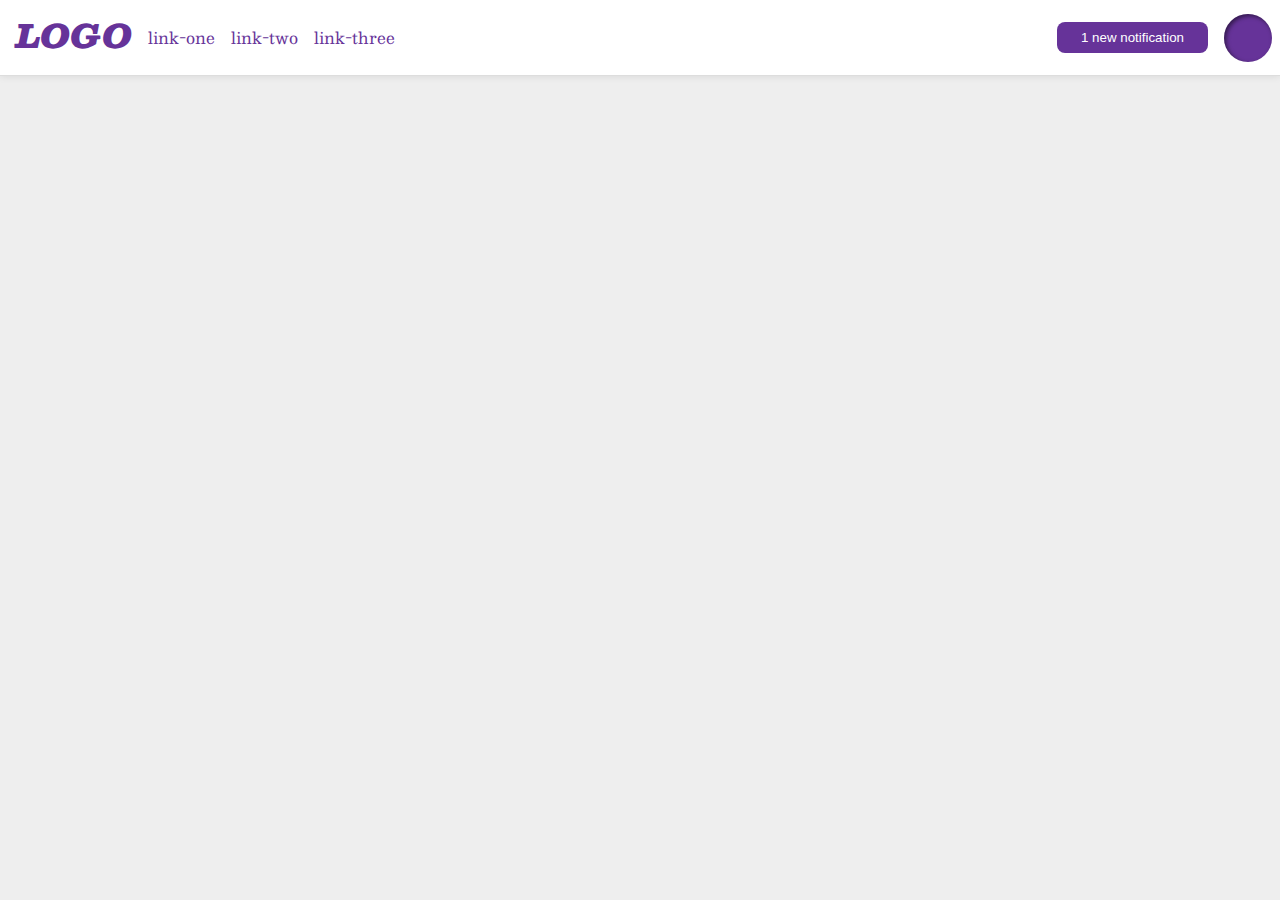
<file: flex/03-flex-header-2/index.html>
<!DOCTYPE html>
<html lang="en">
  <head>
    <meta charset="UTF-8">
    <meta http-equiv="X-UA-Compatible" content="IE=edge">
    <meta name="viewport" content="width=device-width, initial-scale=1.0">
    <title>Flex Header 2</title>
    <link rel="stylesheet" href="style.css">
  </head>
  <body>
    <div class="header">
      <div class="left-side">
        <div class="logo">
          LOGO
        </div>
        <ul class="links">
          <li><a href="https://google.com">link-one</a></li>
          <li><a href="https://google.com">link-two</a></li>
          <li><a href="https://google.com">link-three</a></li>
        </ul>
      </div>
      <div class="right-side">
        <button class="notifications">
          1 new notification
        </button>
        <div class="profile-image"></div>
      </div>
  </body>
</html>
</file>
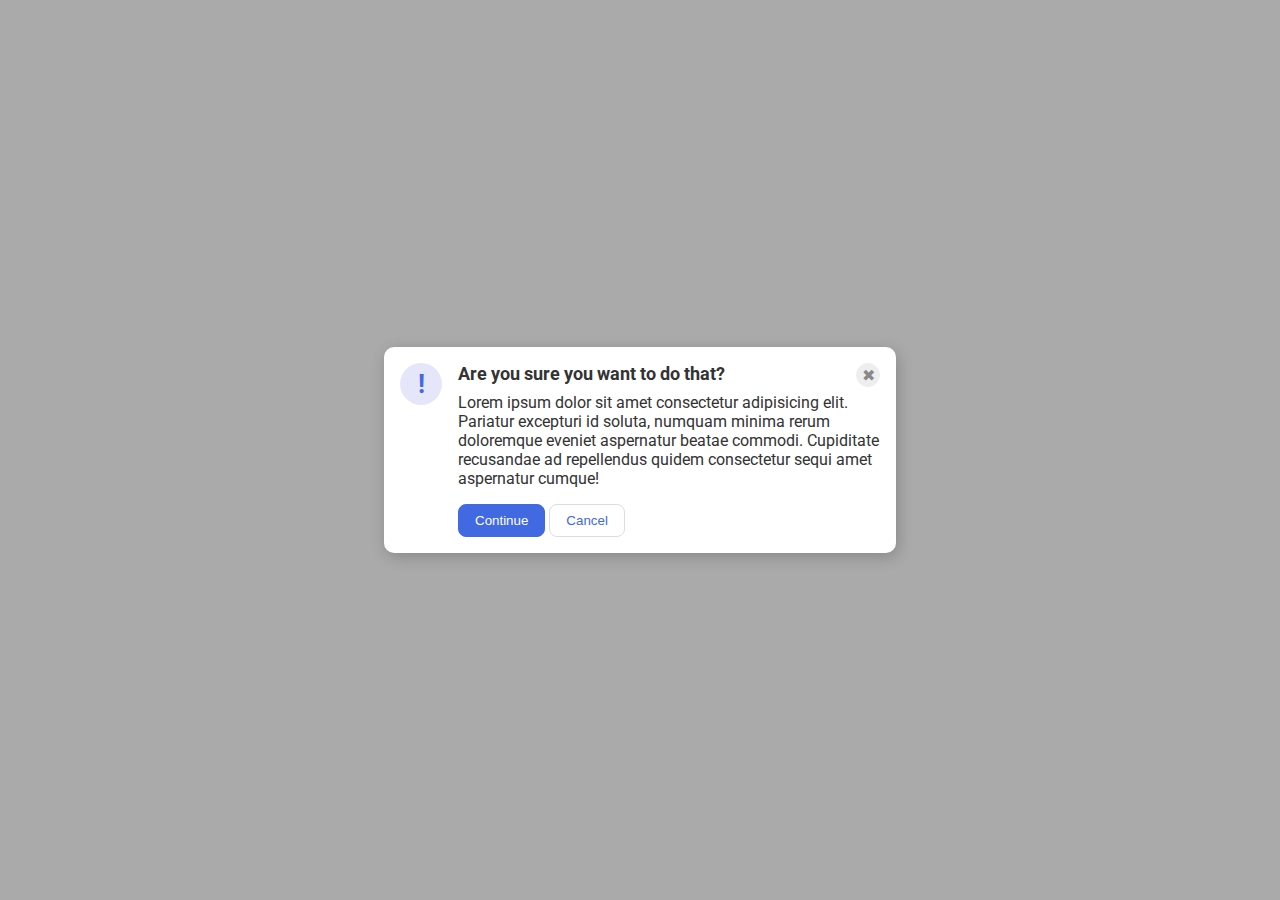
<file: flex/05-flex-modal/index.html>
<!DOCTYPE html>
<html lang="en">
  <head>
    <meta charset="UTF-8">
    <meta http-equiv="X-UA-Compatible" content="IE=edge">
    <meta name="viewport" content="width=device-width, initial-scale=1.0">
    <link rel="stylesheet" href="style.css">
    <title>Modal</title>
  </head>
  <body>
    <div class="modal">
      <div class="modal-top">
        <div class="icon">!</div>
      </div>
      <div class="modal-body">
        <div class="upper-container">
          <div class="header">Are you sure you want to do that?</div>
          <button class="close-button">✖</button>
        </div>
        <div class="text">Lorem ipsum dolor sit amet consectetur adipisicing elit. Pariatur excepturi id soluta, numquam minima rerum doloremque eveniet aspernatur beatae commodi. Cupiditate recusandae ad repellendus quidem consectetur sequi amet aspernatur cumque!</div>
        <div class="options">
          <button class="continue">Continue</button>
          <button class="cancel">Cancel</button>
        </div>
      </div>
    </div>
  </body>
</html>
</file>
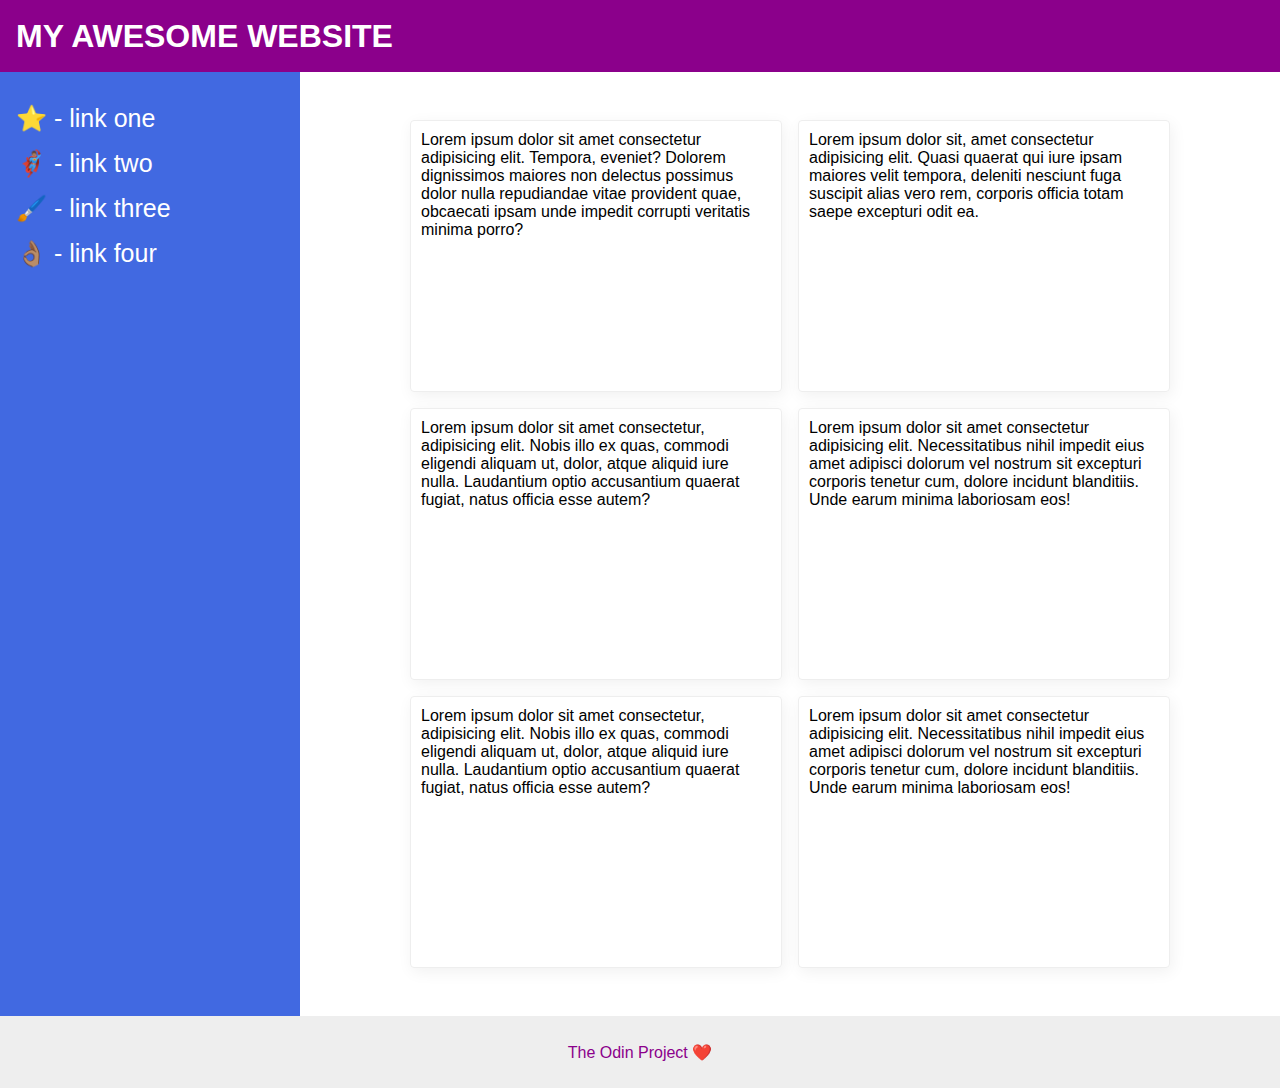
<file: flex/07-flex-layout-2/index.html>
<!DOCTYPE html>
<html lang="en">
  <head>
    <meta charset="UTF-8">
    <meta http-equiv="X-UA-Compatible" content="IE=edge">
    <meta name="viewport" content="width=device-width, initial-scale=1.0">
    <title>The Holy Grail</title>
    <link rel="stylesheet" href="style.css">
  </head>
  <body>
    <div class="header">
      MY AWESOME WEBSITE
    </div>
    

    <div class="content">
      <div class="sidebar">
        <ul>
          <li><a href="#">⭐ - link one</a></li>
          <li><a href="#">🦸🏽‍♂️ - link two</a></li>
          <li><a href="#">🖌️ - link three</a></li>
          <li><a href="#">👌🏽 - link four</a></li>
        </ul>
      </div>
      <div class="cards">
        <div class="card">Lorem ipsum dolor sit amet consectetur adipisicing elit. Tempora, eveniet? Dolorem dignissimos maiores non delectus possimus dolor nulla repudiandae vitae provident quae, obcaecati ipsam unde impedit corrupti veritatis minima porro?</div>
        <div class="card">Lorem ipsum dolor sit, amet consectetur adipisicing elit. Quasi quaerat qui iure ipsam maiores velit tempora, deleniti nesciunt fuga suscipit alias vero rem, corporis officia totam saepe excepturi odit ea.</div>
        <div class="card">Lorem ipsum dolor sit amet consectetur, adipisicing elit. Nobis illo ex quas, commodi eligendi aliquam ut, dolor, atque aliquid iure nulla. Laudantium optio accusantium quaerat fugiat, natus officia esse autem?</div>
        <div class="card">Lorem ipsum dolor sit amet consectetur adipisicing elit. Necessitatibus nihil impedit eius amet adipisci dolorum vel nostrum sit excepturi corporis tenetur cum, dolore incidunt blanditiis. Unde earum minima laboriosam eos!</div>
        <div class="card">Lorem ipsum dolor sit amet consectetur, adipisicing elit. Nobis illo ex quas, commodi eligendi aliquam ut, dolor, atque aliquid iure nulla. Laudantium optio accusantium quaerat fugiat, natus officia esse autem?</div>
        <div class="card">Lorem ipsum dolor sit amet consectetur adipisicing elit. Necessitatibus nihil impedit eius amet adipisci dolorum vel nostrum sit excepturi corporis tenetur cum, dolore incidunt blanditiis. Unde earum minima laboriosam eos!</div>
      </div>
    </div>
    <div class="footer">
      The Odin Project ❤️
    </div>
  </body>
</html>
</file>
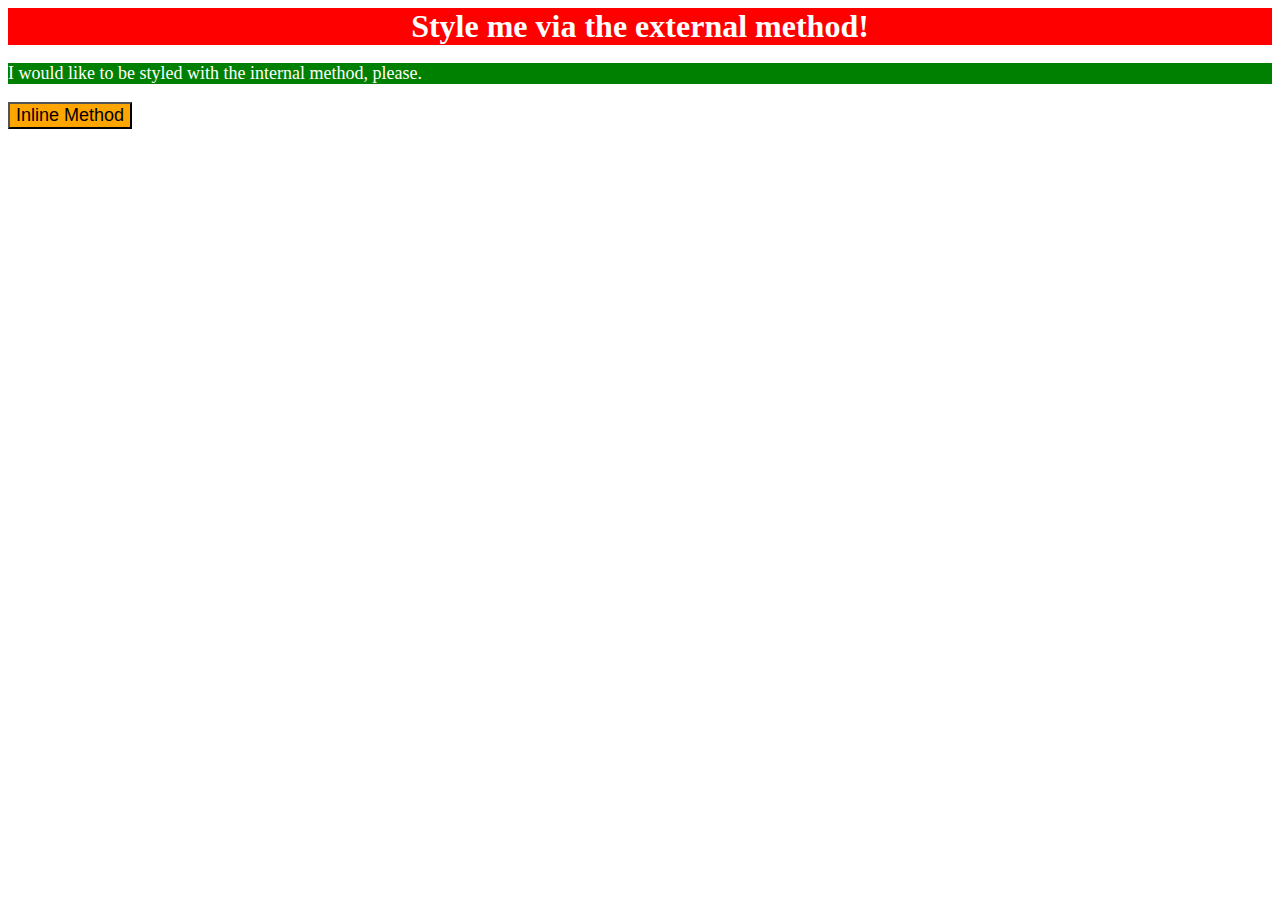
<file: foundations/01-css-methods/index.html>
<!DOCTYPE html>
<html lang="en">
  <head>
    <meta charset="UTF-8">
    <meta http-equiv="X-UA-Compatible" content="IE=edge">
    <meta name="viewport" content="width=device-width, initial-scale=1.0">
    <link rel="stylesheet" href="./sheets/styles.css">
    <title>Methods for Adding CSS</title>
    <style>
      p {
        background-color: green;
        color: white;
        font-size: 18px;
      }
    </style>

  </head>
  <body>
    <div>Style me via the external method!</div>
    <p>I would like to be styled with the internal method, please.</p>
    <button style="background-color: orange; font-size: 18px;">Inline Method</button>
  </body>
</html>
</file>
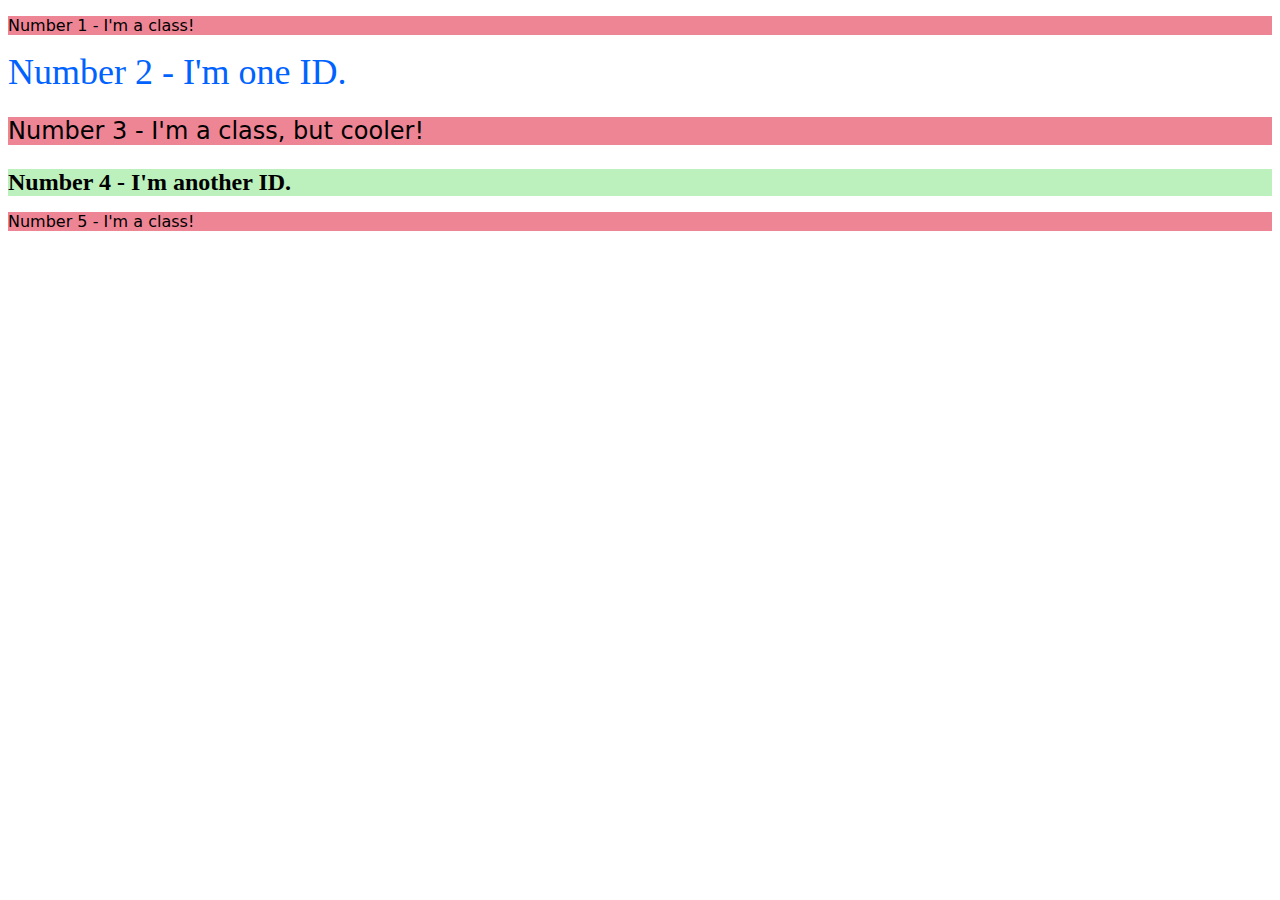
<file: foundations/02-class-id-selectors/index.html>
<!DOCTYPE html>
<html lang="en">
  <head>
    <meta charset="UTF-8">
    <meta http-equiv="X-UA-Compatible" content="IE=edge">
    <meta name="viewport" content="width=device-width, initial-scale=1.0">
    <title>Class and ID Selectors</title>
    <link rel="stylesheet" href="style.css">
  </head>
  <body>
    <p class="odd">Number 1 - I'm a class!</p>
    <div id="two">Number 2 - I'm one ID.</div>
    <p class="odd alter-font-size">Number 3 - I'm a class, but cooler!</p>
    <div id="four" class="alter-font-size">Number 4 - I'm another ID.</div>
    <p class="odd">Number 5 - I'm a class!</p>
  </body>
</html>
</file>
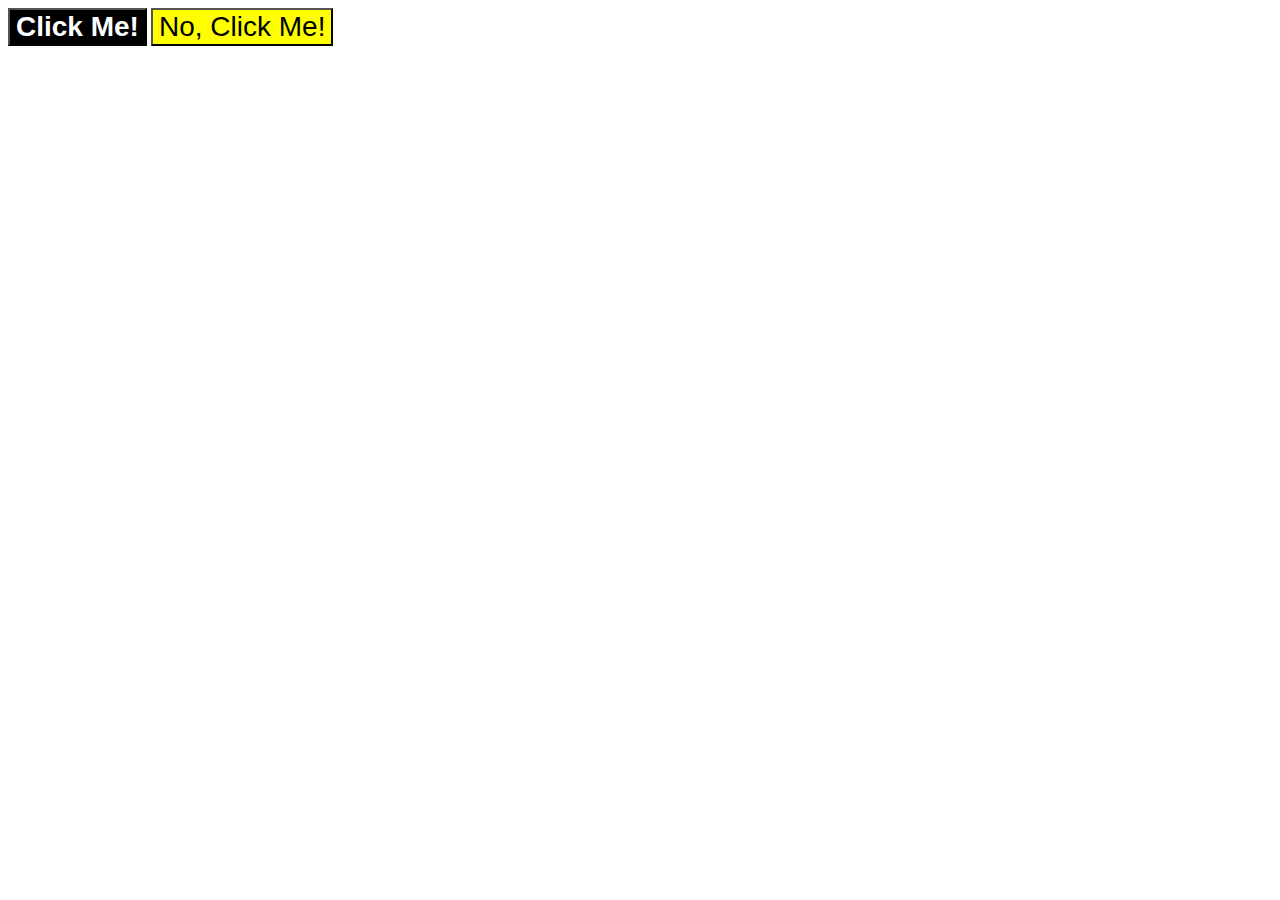
<file: foundations/03-grouping-selectors/index.html>
<!DOCTYPE html>
<html lang="en">
  <head>
    <meta charset="UTF-8">
    <meta http-equiv="X-UA-Compatible" content="IE=edge">
    <meta name="viewport" content="width=device-width, initial-scale=1.0">
    <title>Grouping Selectors</title>
    <link rel="stylesheet" href="style.css">
  </head>
  <body>
    <button class="click-me">Click Me!</button>
    <button class="no-click-me">No, Click Me!</button>
  </body>
</html>
</file>
<file: flex/03-flex-header-2/style.css>
/* this is some magical font-importing.  
you'll learn about it later. */
@import url('https://fonts.googleapis.com/css2?family=Besley:ital,wght@0,400;1,900&display=swap');

body {
  margin: 0;
  background: #eee;
  font-family: Besley, serif;
}

.header {
  background: white;
  border-bottom: 1px solid #ddd;
  box-shadow: 0 0 8px rgba(0,0,0,.1);
  display: flex;
  padding: 8px;
  justify-content: space-between;
  align-items: center;
}

.left-side{
  display: flex;
}

.right-side{
  display: flex;
  align-items: center;

}


.profile-image {
  background: rebeccapurple;
  box-shadow: inset 2px 2px 4px rgba(0,0,0,.5);
  border-radius: 50%;
  width: 48px;
  height: 48px;
}

.logo {
  color: rebeccapurple;
  font-size: 32px;
  font-weight: 900;
  font-style: italic;
  margin-left: 8px;
}

button {
  border: none;
  border-radius: 8px;
  background: rebeccapurple;
  color: white;
  padding: 8px 24px;
  margin: 0 16px;
}

a {
  /* this removes the line under our links */
  text-decoration: none;
  color: rebeccapurple;
}

.links {
  list-style-type: none;
  display: flex;
  padding: 0;
  margin-left: 8px;
 
}

.links li {
  margin: 0 8px;
}
</file>
<file: flex/05-flex-modal/style.css>
@import url('https://fonts.googleapis.com/css2?family=Roboto:wght@400;700&display=swap');

html, body {
  height: 100%;
}

body {
  font-family: Roboto, sans-serif;
  margin: 0;
  background: #aaa;
  color: #333;
  /* I'll give you this one for free lol */
  display: flex;
  align-items: center;
  justify-content: center;
}

.modal {
  background: white;
  width: 480px;
  border-radius: 10px;
  box-shadow: 2px 4px 16px rgba(0,0,0,.2);
}

.icon {
  color: royalblue;
  font-size: 26px;
  font-weight: 700;
  background: lavender;
  width: 42px;
  height: 42px;
  border-radius: 50%;
  display: flex;
  align-items: center;
  justify-content: center;
}

.close-button {
  background: #eee;
  border-radius: 50%;
  color: #888;
  font-weight: 400;
  font-size: 16px;
  height: 24px;
  width: 24px;
  display: flex;
  align-items: center;
  justify-content: center;
  border: 1px solid #eee;
  padding: 0;
}

button {
  cursor: pointer;
  padding: 8px 16px;
  border-radius: 8px;
}

button.continue {
  background: royalblue;
  border: 1px solid royalblue;
  color: white;
}

button.cancel {
  background: white;
  border: 1px solid #ddd;
  color: royalblue;
}

.modal{
  display: flex;
  flex-wrap: nowrap;
  padding: 16px;
  gap: 16px;
}


.modal-body .header {
  font-weight: bold;
  font-size: large;
}

.modal-body .upper-container {
  display: flex;
  justify-content: space-between;
  margin-bottom: 6px;
}

.modal-body .options{
  margin-top: 16px;
}
</file>
<file: flex/07-flex-layout-2/style.css>
body {
  font-family: -apple-system, BlinkMacSystemFont, 'Segoe UI', Roboto, Oxygen, Ubuntu, Cantarell, 'Open Sans', 'Helvetica Neue', sans-serif;
  margin: 0;
  min-height: 100vh;
  display: flex;
  flex-direction: column;
  flex-wrap: wrap;
}

.header {
  display: flex;
  height: 72px;
  background: darkmagenta;
  color: white;
  font-size: 32px;
  font-weight: 900;
  align-items: center;
  padding: 0 16px;
}

.footer {
  display: flex;
  justify-content: center;
  align-items: center;
  height: 72px;
  background: #eee;
  color: darkmagenta;
}

.sidebar {
  display: flex;
  flex-direction: column;
  width: 300px;
  background: royalblue;
  box-sizing: border-box;
  padding: 16px;
}

.cards {
  padding: 48px;
  flex: 1;
  display: flex; 
  flex-wrap: wrap;
  overflow: auto;
  gap: 16px;
  justify-content: center;
}

.card {
  padding: 10px;
  max-width: 350px;
  max-height: 400px;
  min-width: 200px;
  min-height: 250px;
  border: 1px solid #eee;
  box-shadow: 2px 4px 16px rgba(0,0,0,.06);
  border-radius: 4px;
  
}

.content {
  display: flex;
  flex: 1;
}

a {
  text-decoration: none;
  font-size: 25px;
  color: white;
}

ul {
  display: flex;
  flex-direction: column;
  gap: 16px;
  list-style-type: none;
  padding: 0;
}
</file>
<file: foundations/01-css-methods/sheets/styles.css>
div {
    background-color: red;
    color: white;
    font-size: 32px;
    text-align: center;
    font-weight: bold;
}
</file>
<file: foundations/02-class-id-selectors/style.css>
.odd {
    background-color: rgb(238, 133, 149);
    font-family: Verdana, "DejaVu Sans", sans-serif; 
}

#two {
    color: rgb(0, 98, 255);
    font-size: 36px;
}

.alter-font-size {
    font-size: 24px;
}

#four {
    background-color: rgb(188, 240, 188);
    font-weight: bold;
}
</file>
<file: foundations/03-grouping-selectors/style.css>
.click-me, .no-click-me {
    font-size: 28px;
    font-family: Helvetica, "Times New Roman", sans-serif;
}


.click-me {
   background-color: black;
   color: white;
   font-weight: bold; 
}

.no-click-me {
    background-color: yellow;
}
</file>
